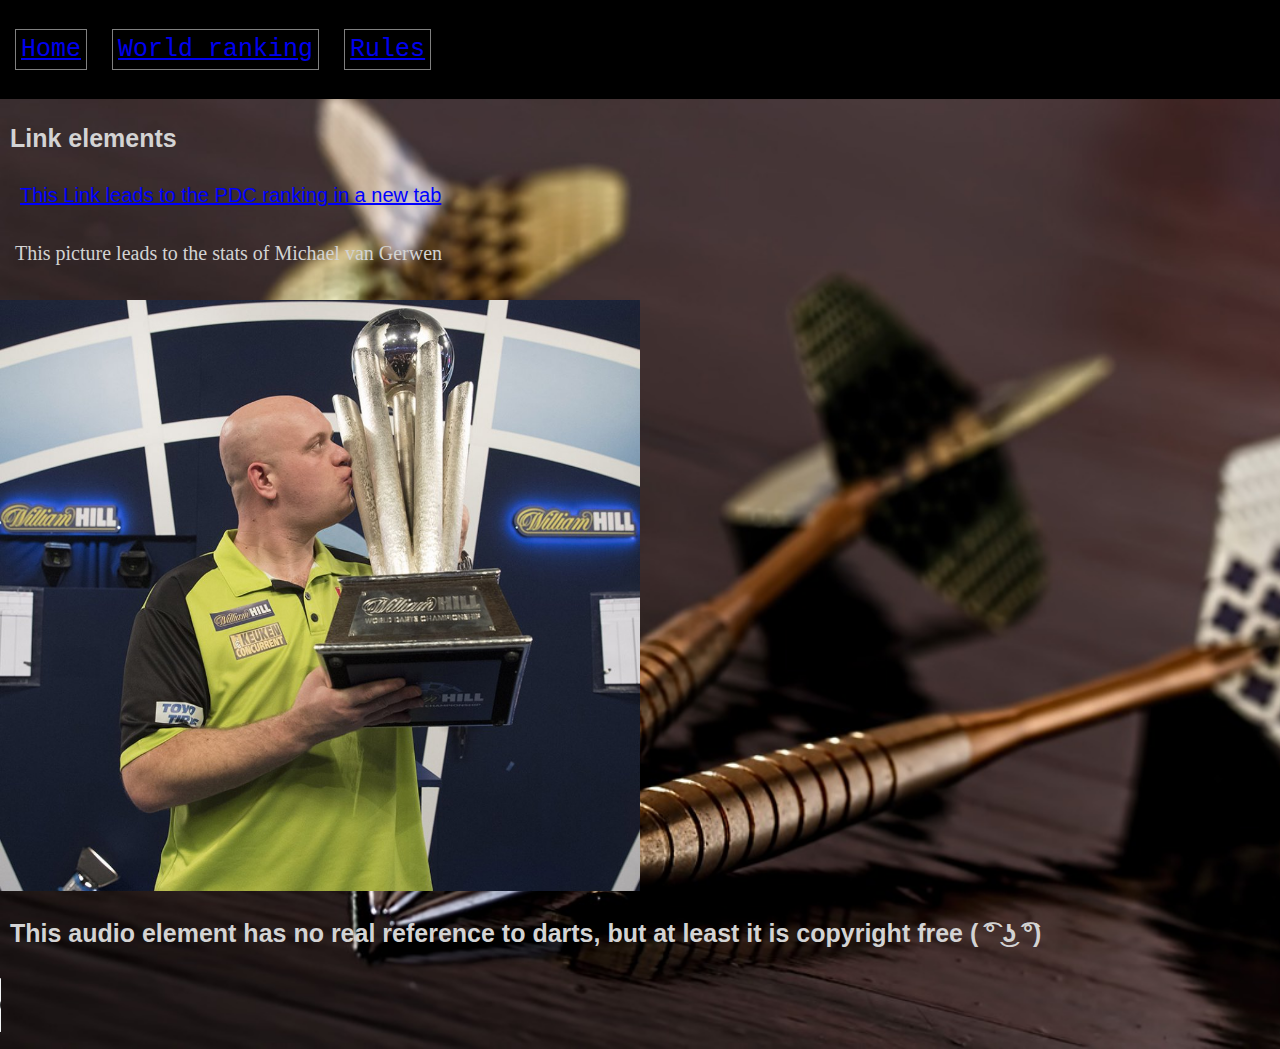
<file: index.html>
<!DOCTYPE html>
<html lang="en" dir="ltr">
  <head>
    <meta charset="utf-8">
    <meta name="viewport" content="width=device-width, initial-scale=1.0">
    <link rel="stylesheet" type="text/css" href="mystyle.css">
    <title>Darts</title>
  </head>
  <body>
    <div class="navigation">
      <p>
        <a class="navigationlinks" href="index.html">Home</a>
        <a class="navigationlinks" href="ranking.html">World ranking</a>
        <a class="navigationlinks" href="rules.html">Rules</a>
      </p>
    </div>


    <h2>Link elements</h2>

    <a id="specialid" href="https://www.pdc.tv/order-of-merit/pdc-order-merit" target="_blank">This Link leads to the PDC ranking in a new tab</a>
    <br>
    <p class="text2">This picture leads to the stats of Michael van Gerwen</p>
    <a href="https://www.pdc.tv/players/michael-van-gerwen" target="_blank">
      <img class="scaledimg" src="vangerwen.jpg" alt="Michael van Gerwen" />
    </a>

    <h2>This audio element has no real reference to darts, but at least it is copyright free ( ͡° ͜ʖ ͡°)</h2>
    <p>
      <audio controls>
        <source src="sound.wav" type="audio/wav">
  Your cannot hear that awesome element because your browser does not support it.
      </audio>
    </p>
  </body>
</html>
</file>
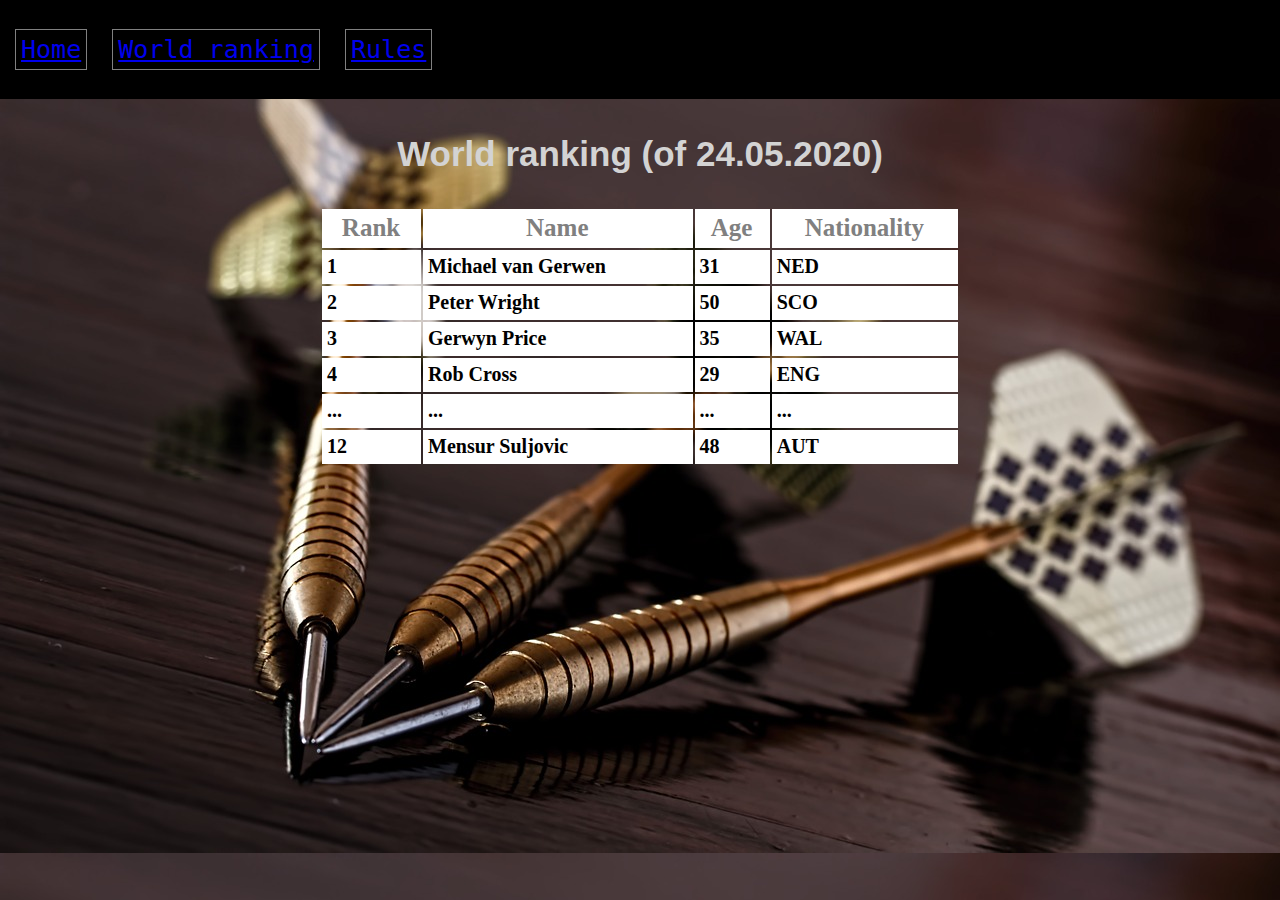
<file: ranking.html>
<!DOCTYPE html>
<html lang="en" dir="ltr">
  <head>
    <meta charset="utf-8">
    <link rel="stylesheet" type="text/css" href="mystyle.css">
    <title>World ranking</title>
  </head>
  <body>
    <div class="navigation">
      <p>
        <a class="navigationlinks" href="index.html">Home</a>
        <a class="navigationlinks" href="ranking.html">World ranking</a>
        <a class="navigationlinks" href="rules.html">Rules</a>
      </p>
    </div>
    <h1>World ranking (of 24.05.2020)</h1>
    <table>
      <tr>
        <th>Rank</th>
        <th>Name</th>
        <th>Age</th>
        <th>Nationality</th>
      </tr>
      <tr>
        <td>1</td>
        <td>Michael van Gerwen</td>
        <td>31</td>
        <td>NED</td>
      </tr>
      <tr>
        <td>2</td>
        <td>Peter Wright</td>
        <td>50</td>
        <td>SCO</td>
      </tr>
      <tr>
        <td>3</td>
        <td>Gerwyn Price</td>
        <td>35</td>
        <td>WAL</td>
      </tr>
      <tr>
        <td>4</td>
        <td>Rob Cross</td>
        <td>29</td>
        <td>ENG</td>
      </tr>
      <tr>
        <td>...</td>
        <td>...</td>
        <td>...</td>
        <td>...</td>
      </tr>
      <tr>
        <td>12</td>
        <td>Mensur Suljovic</td>
        <td>48</td>
        <td>AUT</td>
      </tr>
    </table>
  </body>
</html>
</file>
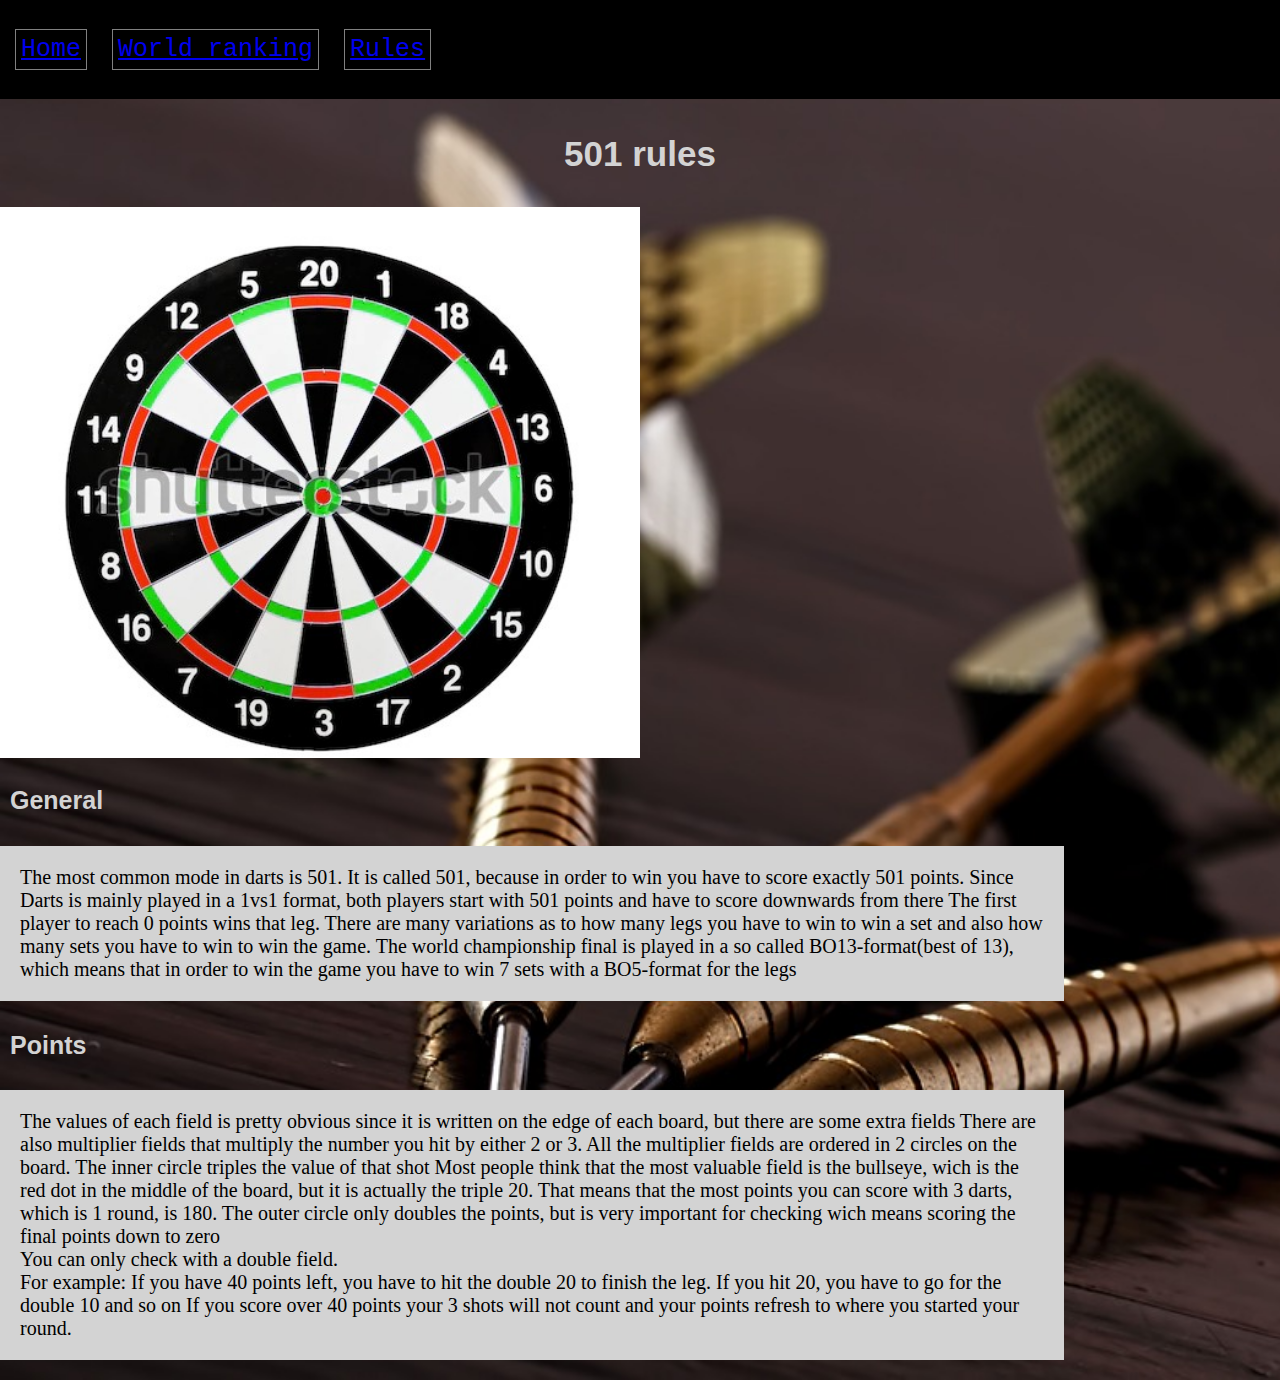
<file: rules.html>
<!DOCTYPE html>
<html lang="en" dir="ltr">
  <head>
    <meta charset="utf-8">
    <link rel="stylesheet" type="text/css" href="mystyle.css">
    <title>Rules</title>
  </head>
  <body>
    <div class="navigation">
      <p>
        <a class="navigationlinks" href="index.html">Home</a>
        <a class="navigationlinks" href="ranking.html">World ranking</a>
        <a class="navigationlinks" href="rules.html">Rules</a>
      </p>
    </div>
    <h1>501 rules</h1>
    <img class="scaledimg" src="dartboard.png" alt="Lorem ipsum"/>
    <h2>General</h2>
    <p class="text">The most common mode in darts is 501. It is called 501, because in order to win you have to score exactly 501 points.
    Since Darts is mainly played in a 1vs1 format, both players start with 501 points and have to score downwards from there
    The first player to reach 0 points wins that leg. There are many variations as to how many legs you have to win to win a set
    and also how many sets you have to win to win the game. The world championship final is played in a so called BO13-format(best of 13),
    which means that in order to win the game you have to win 7 sets with a BO5-format for the legs</p>
    <h2>Points</h2>
    <p class="text">The values of each field is pretty obvious since it is written on the edge of each board, but there are some extra fields
    There are also multiplier fields that multiply the number you hit by either 2 or 3.
    All the multiplier fields are ordered in 2 circles on the board. The inner circle triples the value of that shot
    Most people think that the most valuable field is the bullseye, wich is the red dot in the middle of the board, but it is actually the triple 20.
    That means that the most points you can score with 3 darts, which is 1 round, is 180.
    The outer circle only doubles the points, but is very important for checking wich means scoring the final points down to zero <br>
    You can only check with a double field.<br>
    For example: If you have 40 points left, you have to hit the double 20 to finish the leg. If you hit 20, you have to go for the double 10 and so on
    If you score over 40 points your 3 shots will not count and your points refresh to where you started your round.</p>
  </body>
</html>
</file>
<file: mystyle.css>
body {
  background-image:url(arrows.png);
  background-size: cover;
  font-family: arial, sans-serif;
  font-size: 14px;
  margin: 0px;
}

h1 {
  padding: 10px;
  font-size: 35px;
  font-family: Verdana, sans-serif;
  font-weight: bold;
  margin-top: 25px;
  color: lightgrey;
  text-align: center;
}

h2 {
  padding: 10px;
  font-size: 25px;
  font-family: Verdana, sans-serif;
  font-weight: bold;
  margin-top: 15px;
  color: lightgrey;
}

h3,h4,h5,h6 {
  font-family: Verdana, sans-serif;
  font-weight: bold;
}

div.navigation {
  position: sticky;
  top: 0;
  font-family: monospace;
  font-size: 25px;
  color: white;
  padding: 10px;
  display: flex;
  background-color: rgb(0,0,0);
}

table{
  width: 75%;
  padding-left: 25%;
}

td {
  font-size: 20px;
  font-weight: bold;
  font-family: Georgia;
  background-color: white;
  color: black;
  padding: 5px;
  border-right: 1px solid white;
  border-bottom: 1px solid white;
}

th {
  font-size: 25px;
  font-family: Georgia;
  font-weight: bold;
  background-color: white;
  color: grey;
  padding: 5px;
  border-right: 1px solid white;
  border-bottom: 1px solid white;
}

img.scaledimg {
  width: 50%;
}

a.navigationlinks {
  margin: 5px;
  padding: 5px;
  border: 1px solid grey;
}

#navigationtitle {
  font-family: monospace;
  font-size: 12px;
}

.text2 {
  font-family: Georgia;
  padding: 15px;
  width: 80%;
  color: lightgrey;
  font-size: 20px;
}

.text {
  font-family: Georgia;
  padding: 20px;
  width: 80%;
  background-color: lightgrey;
  color: black;
  font-size: 20px;
}

#specialid {
  color: blue;
  padding: 20px;
  font-size: 20px;
}
</file>
